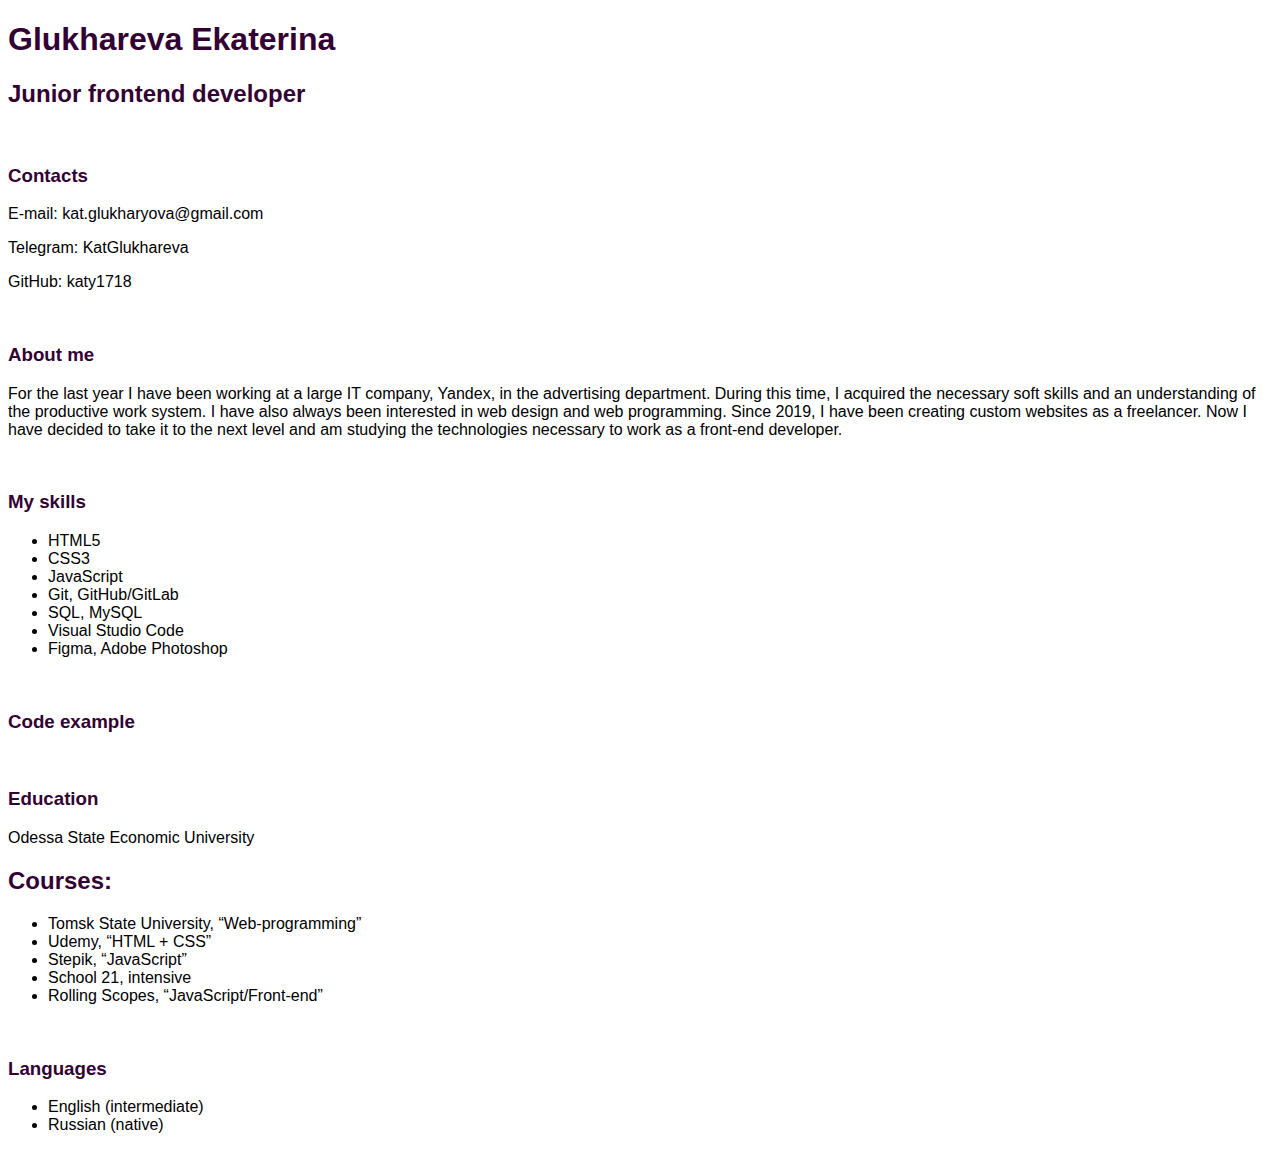
<file: index.html>
<!DOCTYPE html>
<html lang="en">
    <head> 
        <title>cv</title>
        <link rel="stylesheet" href="style.css">
    </head>
    <body>
        <h1>Glukhareva Ekaterina</h1>
        <h2>Junior frontend developer</h2>
        <br>
        <h3>Contacts</h3>
        <p>E-mail: kat.glukharyova@gmail.com</p>
        <p>Telegram: KatGlukhareva</p>
        <p>GitHub: katy1718</p>
        <br>
        <h3>About me</h3>
        <p>For the last year I have been working at a large IT company, Yandex, in the advertising department. During this time, I acquired the necessary soft skills and an understanding of the productive work system. 
            I have also always been interested in web design and web programming. Since 2019, I have been creating custom websites as a freelancer. 
            Now I have decided to take it to the next level and am studying the technologies necessary to work as a front-end developer.
            </p>
        <br>
        <h3>My skills</h3>
        <ul>
            <li>HTML5</li>
            <li>CSS3</li>
            <li>JavaScript</li>
            <li>Git, GitHub/GitLab</li>
            <li>SQL, MySQL</li>
            <li>Visual Studio Code</li>
            <li>Figma, Adobe Photoshop</li>
        </ul>
        <br>
        <h3>Code example</h3>
        <br>
        <h3>Education</h3>
        <p>Odessa State Economic University</p>
        <h2>Courses:</h2>
        <ul>
            <li>Tomsk State University, “Web-programming”</li>
            <li>Udemy, “HTML + CSS”</li>
            <li>Stepik, “JavaScript”</li>
            <li>School 21, intensive</li>
            <li>Rolling Scopes, “JavaScript/Front-end”</li>
        </ul>
        <br>
        <h3>Languages</h3>
        <ul>
            <li>English (intermediate)</li>
            <li>Russian (native)</li>
        </ul>
    </body>
</html>
</file>
<file: style.css>
body {
    font-family: Arial;
    bakground-color: #FFCCFF;
}
h1, h2, h3 {
    color: #330033;
}
</file>
